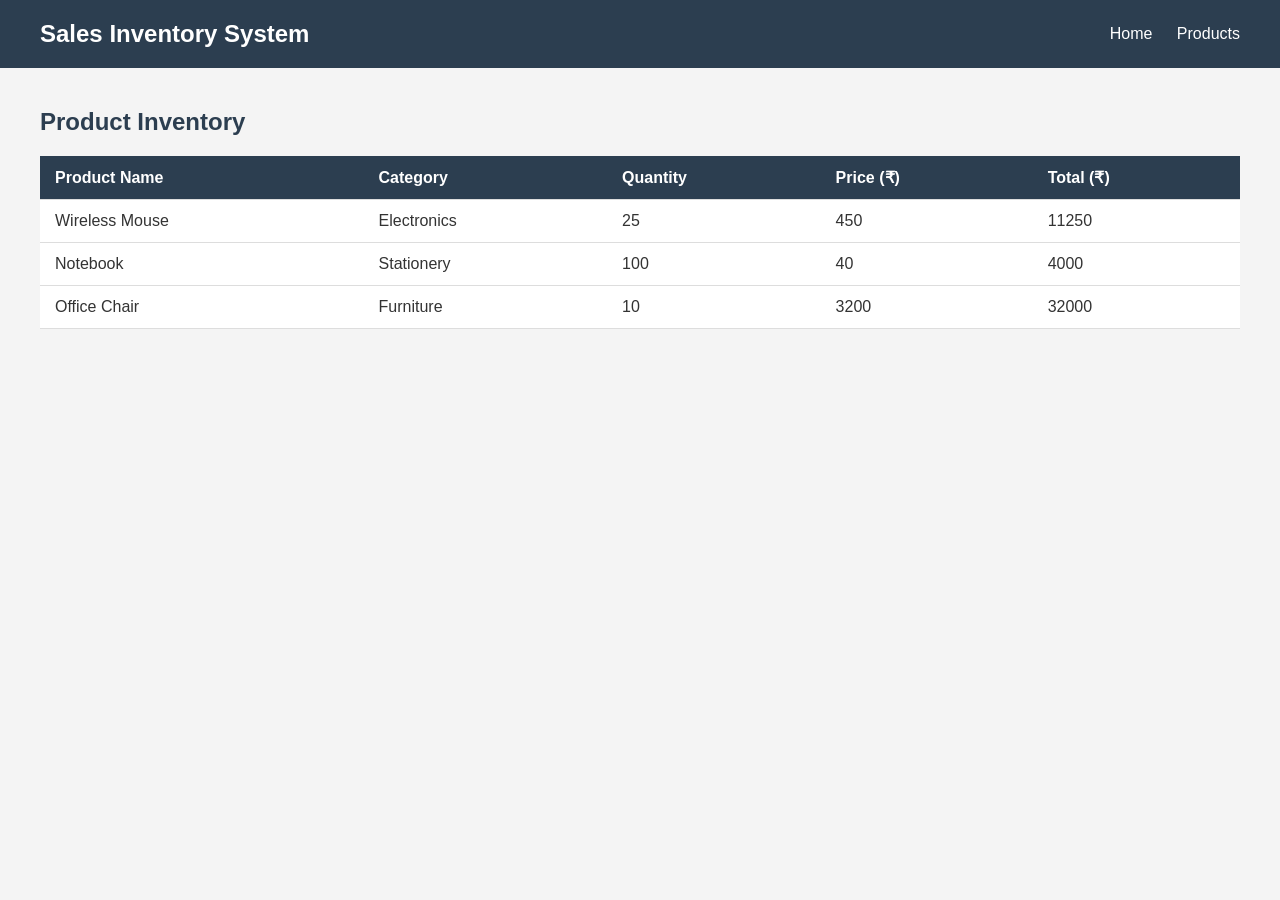
<file: product.html>
<!DOCTYPE html>
<html lang="en">
<head>
    <meta charset="UTF-8">
    <meta name="viewport" content="width=device-width, initial-scale=1.0">
    <title>Products - Sales Inventory</title>
    <link rel="stylesheet" href="style.css">
</head>
<body>

    <header>
        <h1>Sales Inventory System</h1>
        <nav>
            <a href="index.html">Home</a>
            <a href="product.html">Products</a>
        </nav>
    </header>

    <main>
        <h2>Product Inventory</h2>
        <table>
            <thead>
                <tr>
                    <th>Product Name</th>
                    <th>Category</th>
                    <th>Quantity</th>
                    <th>Price (₹)</th>
                    <th>Total (₹)</th>
                </tr>
            </thead>
            <tbody>
                <tr>
                    <td>Wireless Mouse</td>
                    <td>Electronics</td>
                    <td>25</td>
                    <td>450</td>
                    <td>11250</td>
                </tr>
                <tr>
                    <td>Notebook</td>
                    <td>Stationery</td>
                    <td>100</td>
                    <td>40</td>
                    <td>4000</td>
                </tr>
                <tr>
                    <td>Office Chair</td>
                    <td>Furniture</td>
                    <td>10</td>
                    <td>3200</td>
                    <td>32000</td>
                </tr>
            </tbody>
        </table>
    </main>

</body>
</html>
</file>
<file: style.css>
* {
    margin: 0;
    padding: 0;
    box-sizing: border-box;
    font-family: Arial, sans-serif;
}

body {
    background-color: #f4f4f4;
    color: #333;
}

header {
    background-color: #2c3e50;
    color: white;
    padding: 20px 40px;
    display: flex;
    justify-content: space-between;
    align-items: center;
}

header h1 {
    font-size: 24px;
}

nav a {
    color: white;
    text-decoration: none;
    margin-left: 20px;
    font-size: 16px;
}

nav a:hover {
    color: #f39c12;
}

main {
    padding: 40px;
}

main h2 {
    margin-bottom: 10px;
    color: #2c3e50;
}
table {
    width: 100%;
    border-collapse: collapse;
    background-color: white;
    margin-top: 20px;
}

th, td {
    padding: 12px 15px;
    text-align: left;
    border-bottom: 1px solid #ddd;
}

th {
    background-color: #2c3e50;
    color: white;
}

tr:hover {
    background-color: #f1f1f1;
}
.banner-img {
    width: 100%;
    max-width: 500px;
    display: block;
    margin: 0 auto 20px auto;
    border-radius: 8px;
}
</file>
